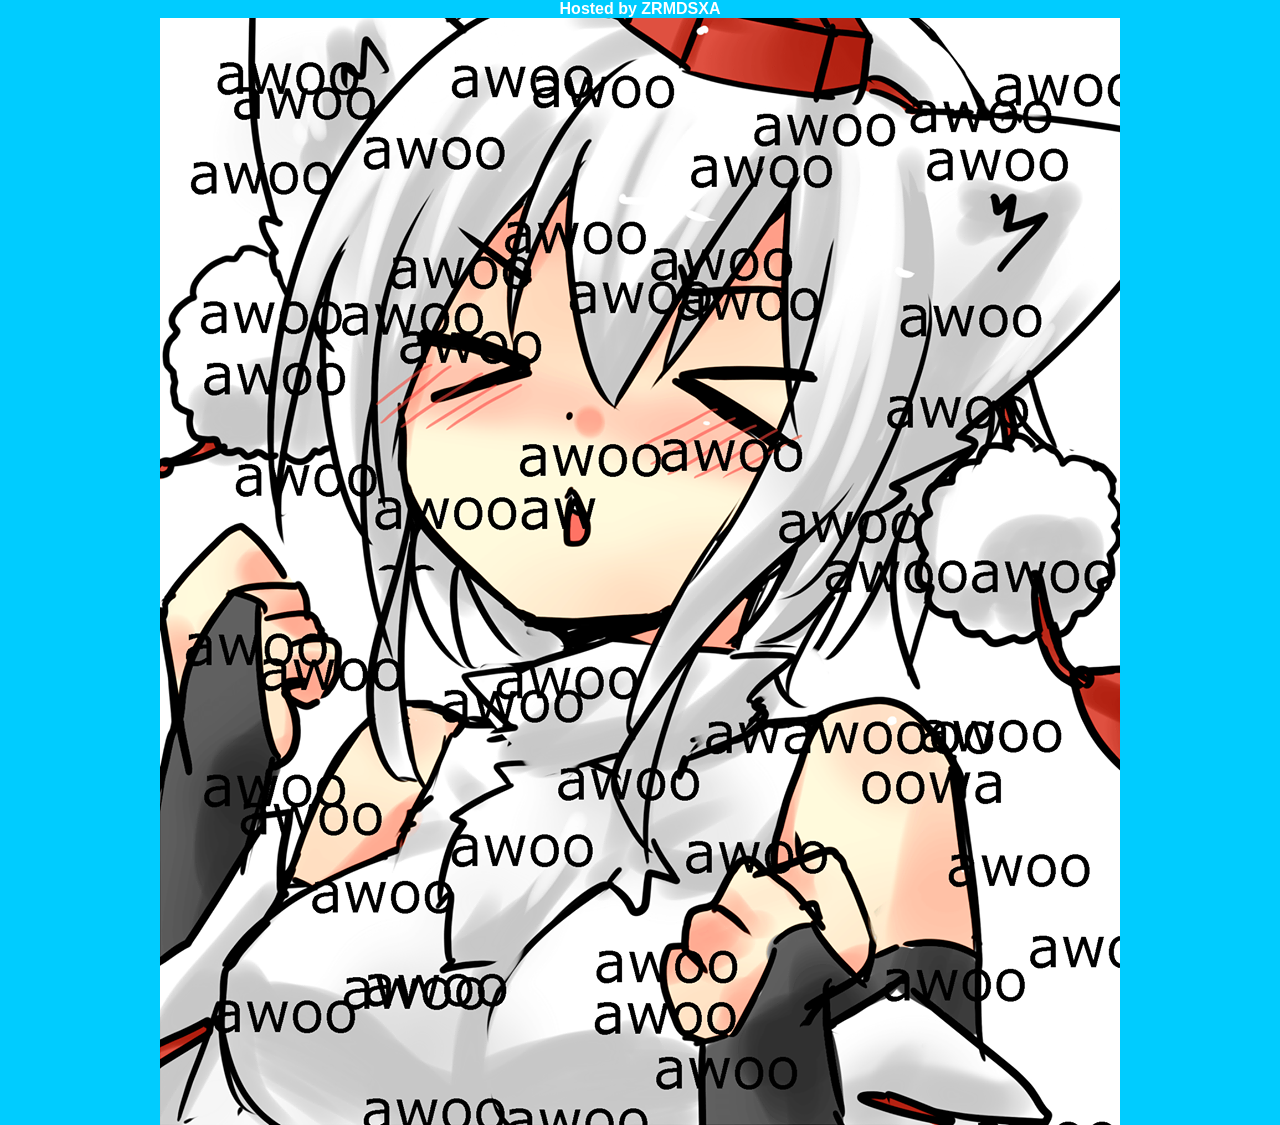
<file: index.html>
<!DOCTYPE html>

<html><head><meta http-equiv="Content-Type" content="text/html; charset=windows-1252">
        <title>L4D2</title>
        <meta name="description" content="OwO what&#39;s this?">
        <link rel="stylesheet" type="text/css" href="./motd/L4D2_files/reset.css">
    </head>
    <body>
    	<p style="text-align: center;">Hosted by ZRMDSXA</p>
        <p style="text-align: center;"><img align="absMiddle" src="./motd/L4D2_files/012c081086.png"></p>
       
</body></html>
</file>
